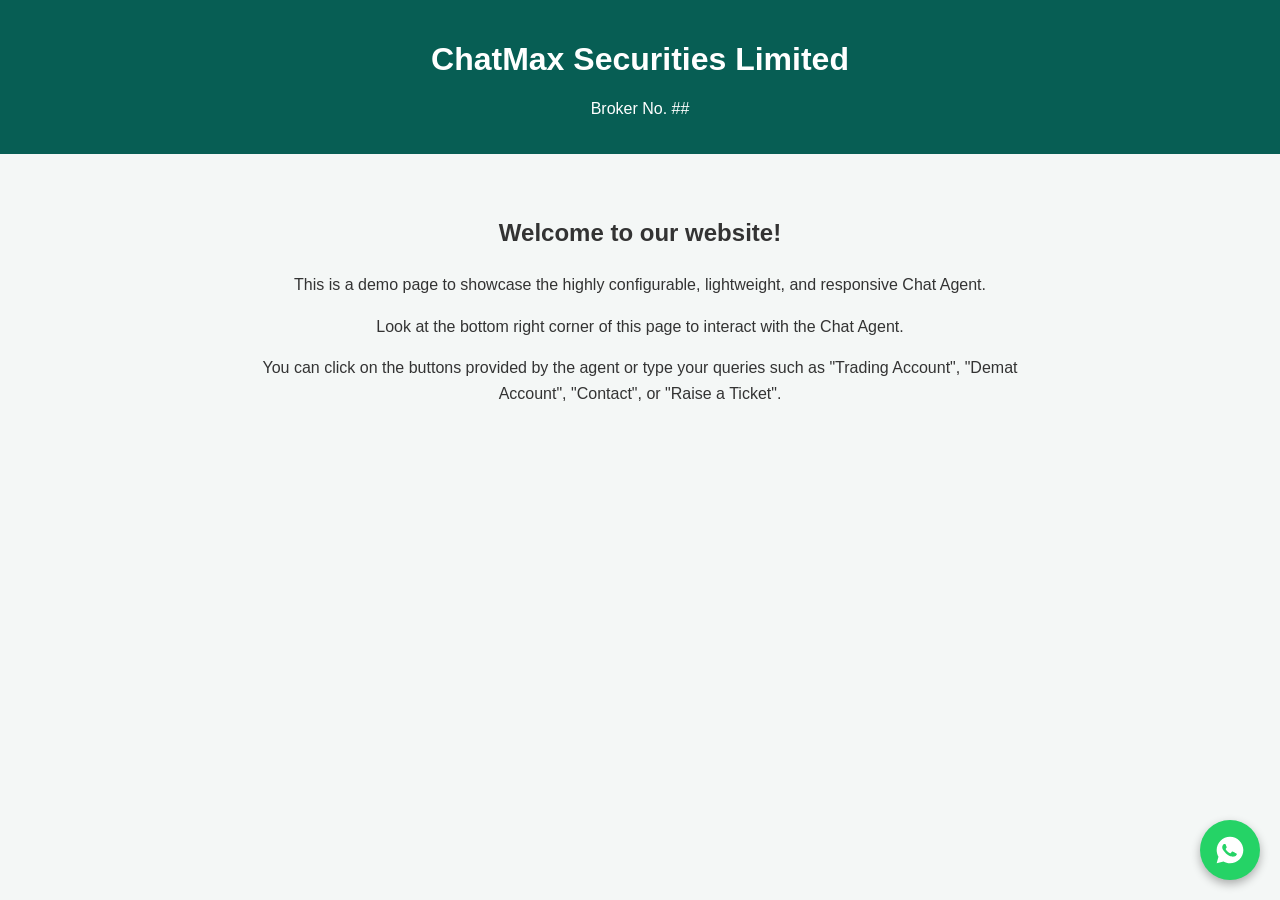
<file: index.html>
<!DOCTYPE html>
<html lang="en">
<head>
    <meta charset="UTF-8">
    <meta name="viewport" content="width=device-width, initial-scale=1.0">
    <title>ChatMax Chat Agent Demo</title>
    <!-- Include the Chat Agent CSS -->
    <link rel="stylesheet" href="css/chat-agent.css">
    <style>
        body {
            font-family: Arial, sans-serif;
            margin: 0;
            padding: 0;
            background-color: #f4f7f6;
            color: #333;
        }
        .header {
            background-color: #075E54;
            color: white;
            padding: 20px;
            text-align: center;
        }
        .content {
            padding: 40px 20px;
            max-width: 800px;
            margin: 0 auto;
            text-align: center;
            line-height: 1.6;
        }
    </style>
</head>
<body>

    <div class="header">
        <h1>ChatMax Securities Limited</h1>
        <p>Broker No. ##</p>
    </div>

    <div class="content">
        <h2>Welcome to our website!</h2>
        <p>This is a demo page to showcase the highly configurable, lightweight, and responsive Chat Agent.</p>
        <p>Look at the bottom right corner of this page to interact with the Chat Agent.</p>
        <p>You can click on the buttons provided by the agent or type your queries such as "Trading Account", "Demat Account", "Contact", or "Raise a Ticket".</p>
    </div>

    <!-- Include the Chat Agent JS -->
    <script src="js/chat-agent.js"></script>

    <!-- Initialize the Chat Agent -->
    <script>
        document.addEventListener('DOMContentLoaded', () => {
            // Initialize with default or custom configuration
            const chatAgent = new CapitalMaxChatAgent({
                botName: 'ChatMax Assistant',
                ticketApiUrl: 'https://mockapi.chatmax.com/create-ticket' // Point this to your actual backend proxy
            });
        });
    </script>
</body>
</html>
</file>
<file: css/chat-agent.css>
/* Chat Agent CSS */
.capitalmax-chat-widget {
  font-family: -apple-system, BlinkMacSystemFont, "Segoe UI", Roboto, Helvetica, Arial, sans-serif;
  position: fixed;
  bottom: 20px;
  right: 20px;
  z-index: 999999;
  display: flex;
  flex-direction: column;
  align-items: flex-end;
}

/* Floating Action Button */
.capitalmax-chat-fab {
  width: 60px;
  height: 60px;
  background-color: #25D366;
  border-radius: 50%;
  box-shadow: 0 4px 10px rgba(0,0,0,0.3);
  display: flex;
  justify-content: center;
  align-items: center;
  cursor: pointer;
  transition: transform 0.3s ease;
}

.capitalmax-chat-fab:hover {
  transform: scale(1.05);
}

.capitalmax-chat-fab svg {
  width: 32px;
  height: 32px;
  fill: #fff;
}

/* Chat Window */
.capitalmax-chat-window {
  width: 350px;
  height: 500px;
  max-height: 80vh;
  background-color: #ece5dd;
  border-radius: 12px;
  box-shadow: 0 5px 15px rgba(0,0,0,0.2);
  display: flex;
  flex-direction: column;
  overflow: hidden;
  margin-bottom: 15px;
  transform: scale(0);
  transform-origin: bottom right;
  transition: transform 0.3s ease;
}

.capitalmax-chat-window.open {
  transform: scale(1);
}

/* Header */
.capitalmax-chat-header {
  background-color: #075E54;
  color: #fff;
  padding: 15px;
  display: flex;
  justify-content: space-between;
  align-items: center;
  font-weight: 600;
  font-size: 16px;
}

.capitalmax-chat-header-title {
  display: flex;
  align-items: center;
  gap: 10px;
}

.capitalmax-chat-header-controls {
  display: flex;
  align-items: center;
  gap: 15px;
}

.capitalmax-chat-control-btn {
  cursor: pointer;
  font-size: 20px;
  line-height: 1;
  color: #fff;
  background: none;
  border: none;
  padding: 0;
  display: flex;
  justify-content: center;
  align-items: center;
}

.capitalmax-chat-control-btn:hover {
  opacity: 0.8;
}

/* Messages Area */
.capitalmax-chat-messages {
  flex: 1;
  padding: 15px;
  overflow-y: auto;
  display: flex;
  flex-direction: column;
  gap: 10px;
  background-image: url('https://user-images.githubusercontent.com/15075759/28719144-86dc0f70-73b1-11e7-911d-60d70fcded21.png');
  background-size: cover;
}

/* Message Bubbles */
.capitalmax-chat-message {
  max-width: 80%;
  padding: 10px 14px;
  border-radius: 8px;
  font-size: 14px;
  line-height: 1.4;
  position: relative;
  word-wrap: break-word;
}

.capitalmax-chat-message.bot {
  background-color: #fff;
  align-self: flex-start;
  border-top-left-radius: 0;
  box-shadow: 0 1px 1px rgba(0,0,0,0.1);
}

.capitalmax-chat-message.bot.error {
  background-color: #ffebee;
  color: #c62828;
  border: 1px solid #ffcdd2;
}

.capitalmax-chat-message.bot.success {
  background-color: #e8f5e9;
  color: #2e7d32;
  border: 1px solid #c8e6c9;
}

.capitalmax-chat-message.user {
  background-color: #dcf8c6;
  align-self: flex-end;
  border-top-right-radius: 0;
  box-shadow: 0 1px 1px rgba(0,0,0,0.1);
}

/* Quick Replies (Buttons) */
.capitalmax-chat-quick-replies {
  display: flex;
  flex-wrap: wrap;
  gap: 8px;
  margin-top: 5px;
}

.capitalmax-chat-quick-reply-btn {
  background-color: #e1f5fe;
  color: #0277bd;
  border: 1px solid #b3e5fc;
  padding: 8px 12px;
  border-radius: 16px;
  font-size: 13px;
  cursor: pointer;
  transition: background-color 0.2s;
  text-align: left;
}

.capitalmax-chat-quick-reply-btn:hover {
  background-color: #b3e5fc;
}

/* Input Area */
.capitalmax-chat-input-area {
  display: flex;
  padding: 10px;
  background-color: #f0f0f0;
  align-items: center;
  gap: 10px;
}

.capitalmax-chat-input {
  flex: 1;
  border: none;
  padding: 12px 15px;
  border-radius: 20px;
  outline: none;
  font-size: 14px;
}

.capitalmax-chat-send-btn {
  background-color: #075E54;
  color: #fff;
  border: none;
  width: 40px;
  height: 40px;
  border-radius: 50%;
  display: flex;
  justify-content: center;
  align-items: center;
  cursor: pointer;
  outline: none;
}

.capitalmax-chat-send-btn svg {
  width: 20px;
  height: 20px;
  fill: #fff;
  transform: translateX(-1px);
}

/* Responsive */
@media (max-width: 480px) {
  .capitalmax-chat-window {
    width: calc(100vw - 40px);
    height: calc(100vh - 120px);
    max-height: none;
  }
}
</file>
